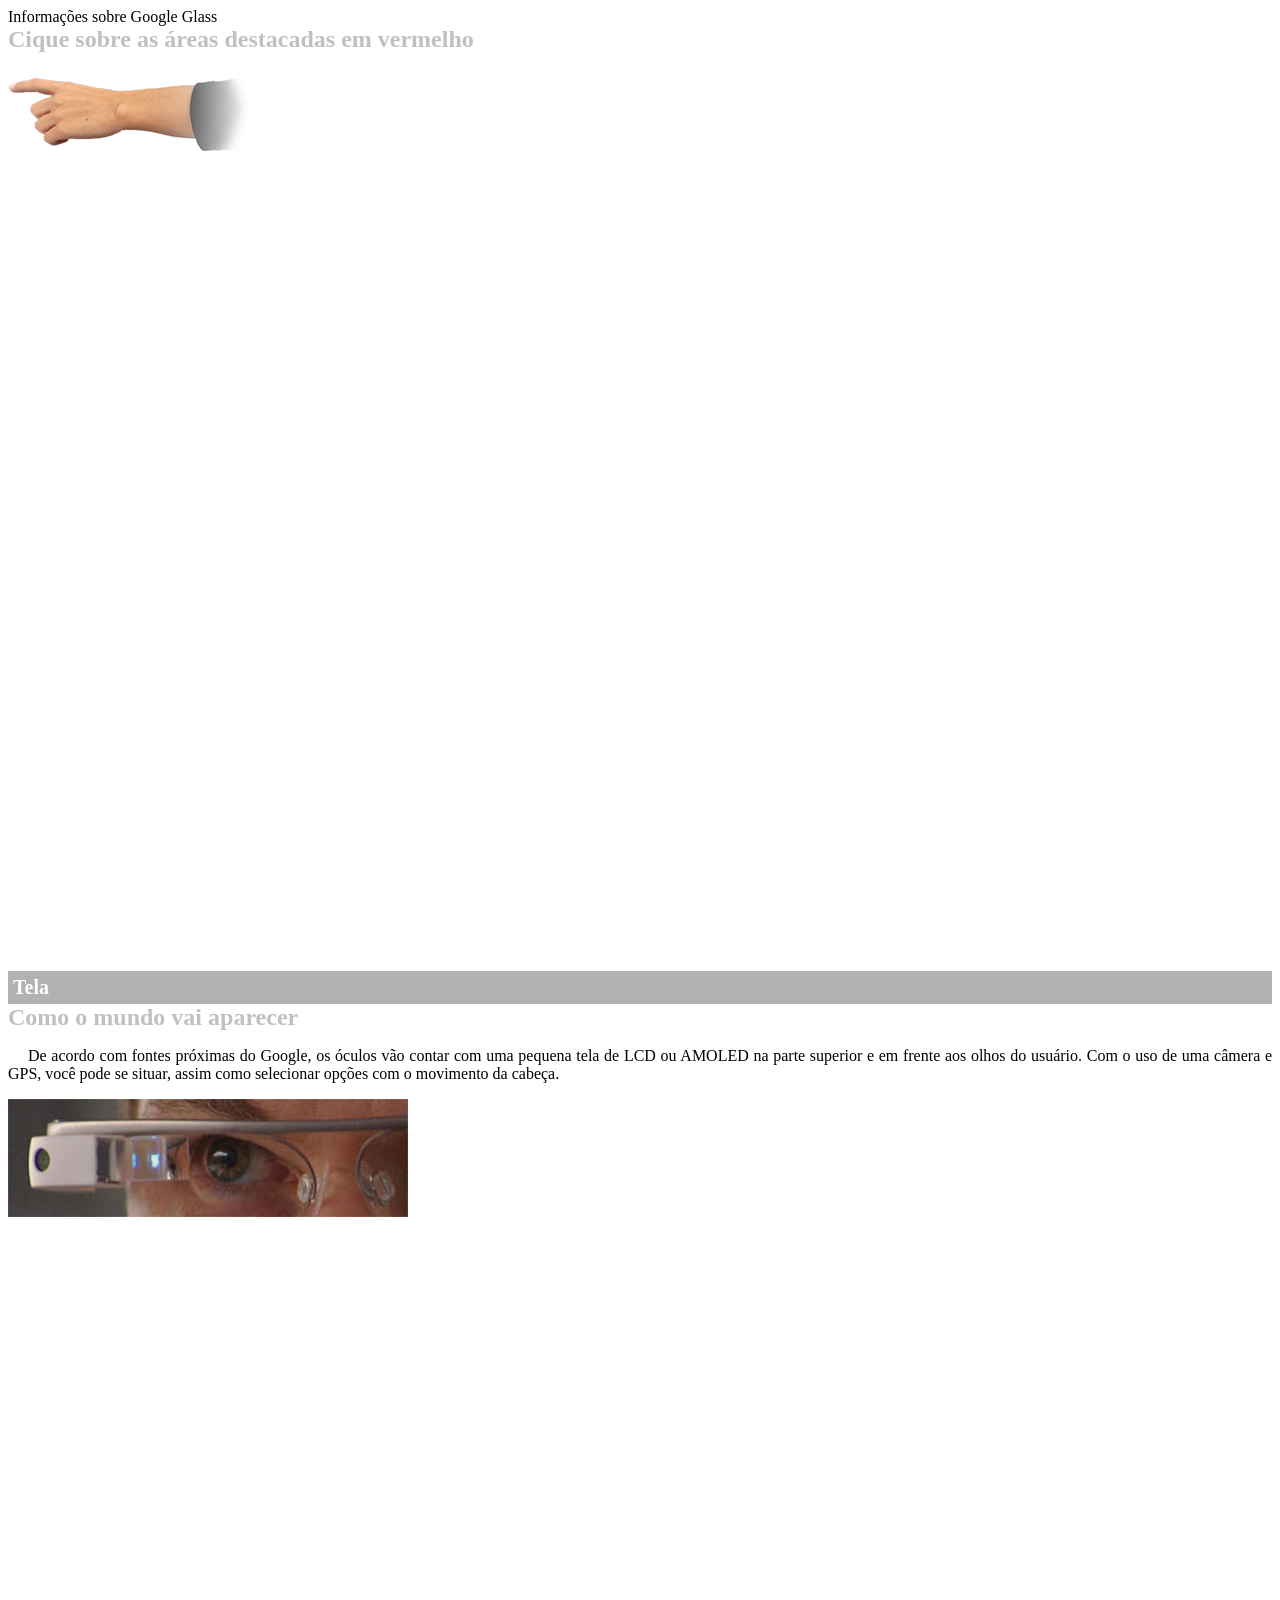
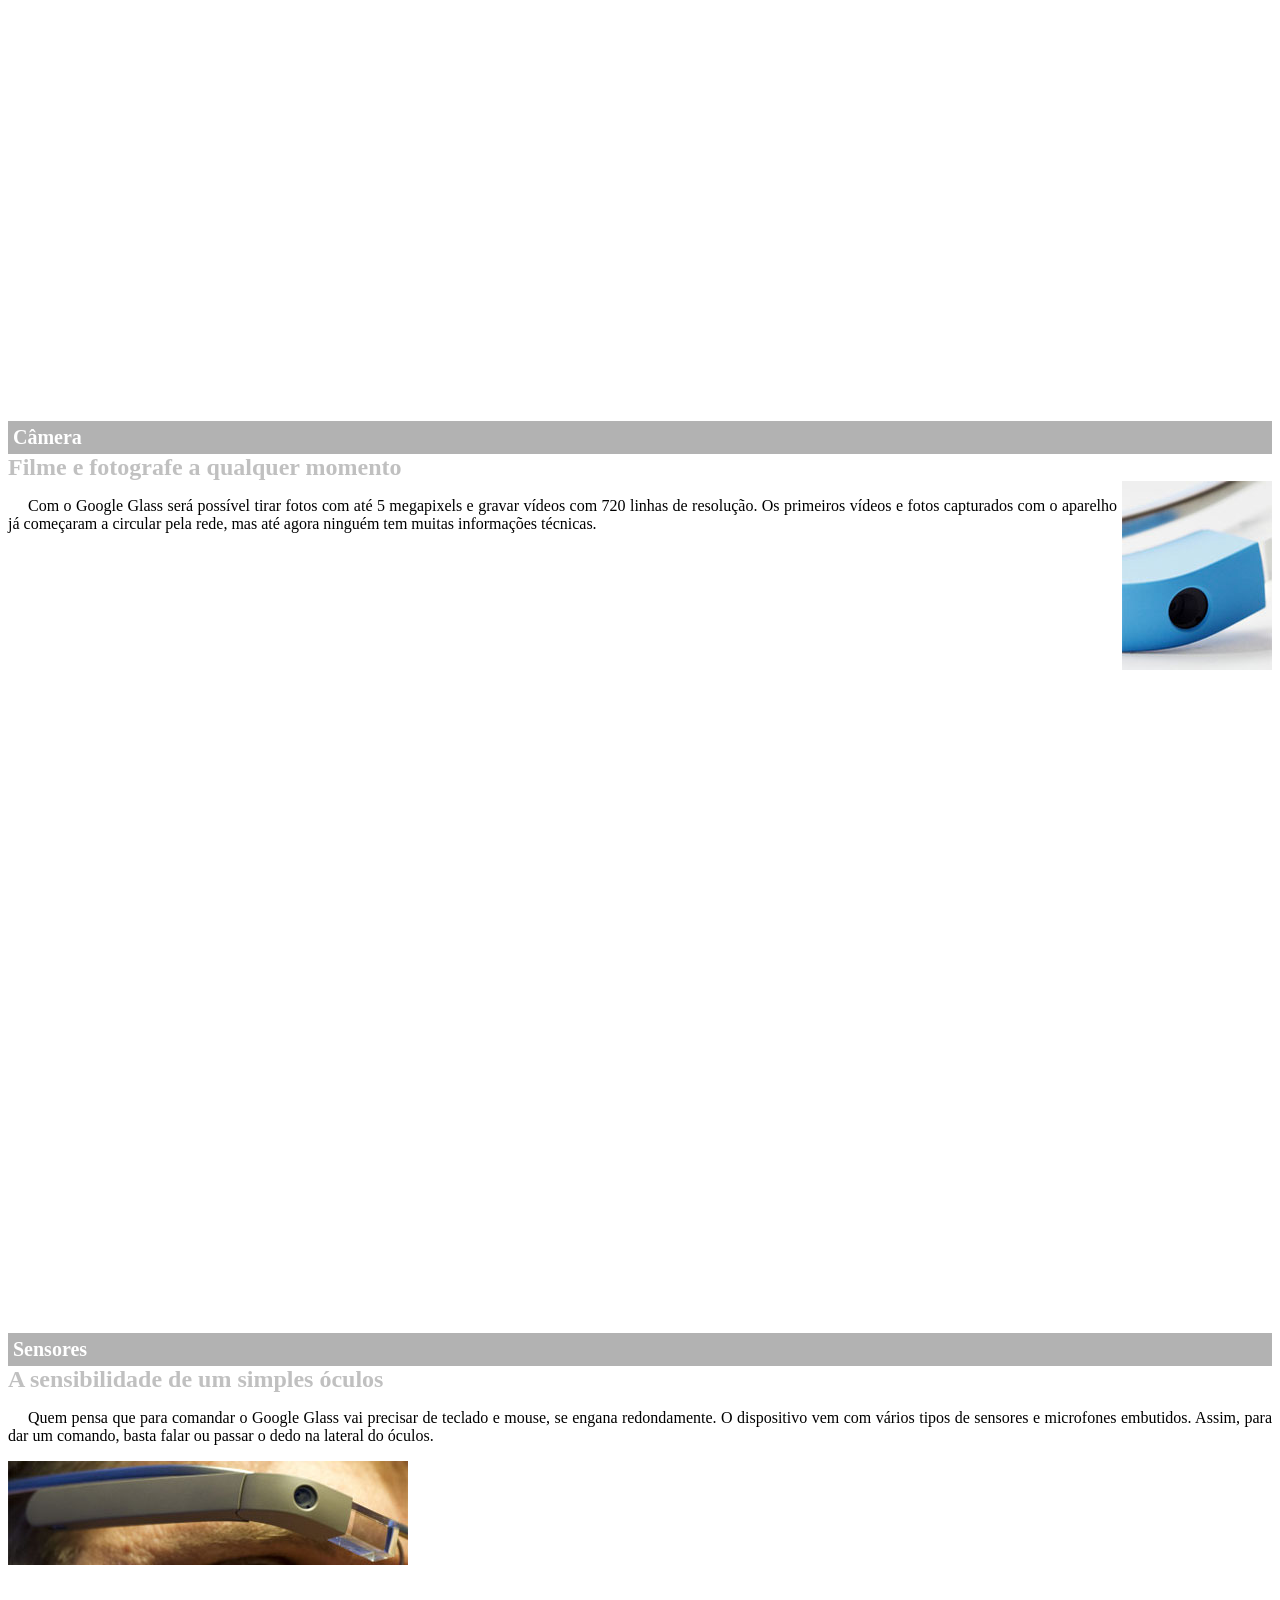
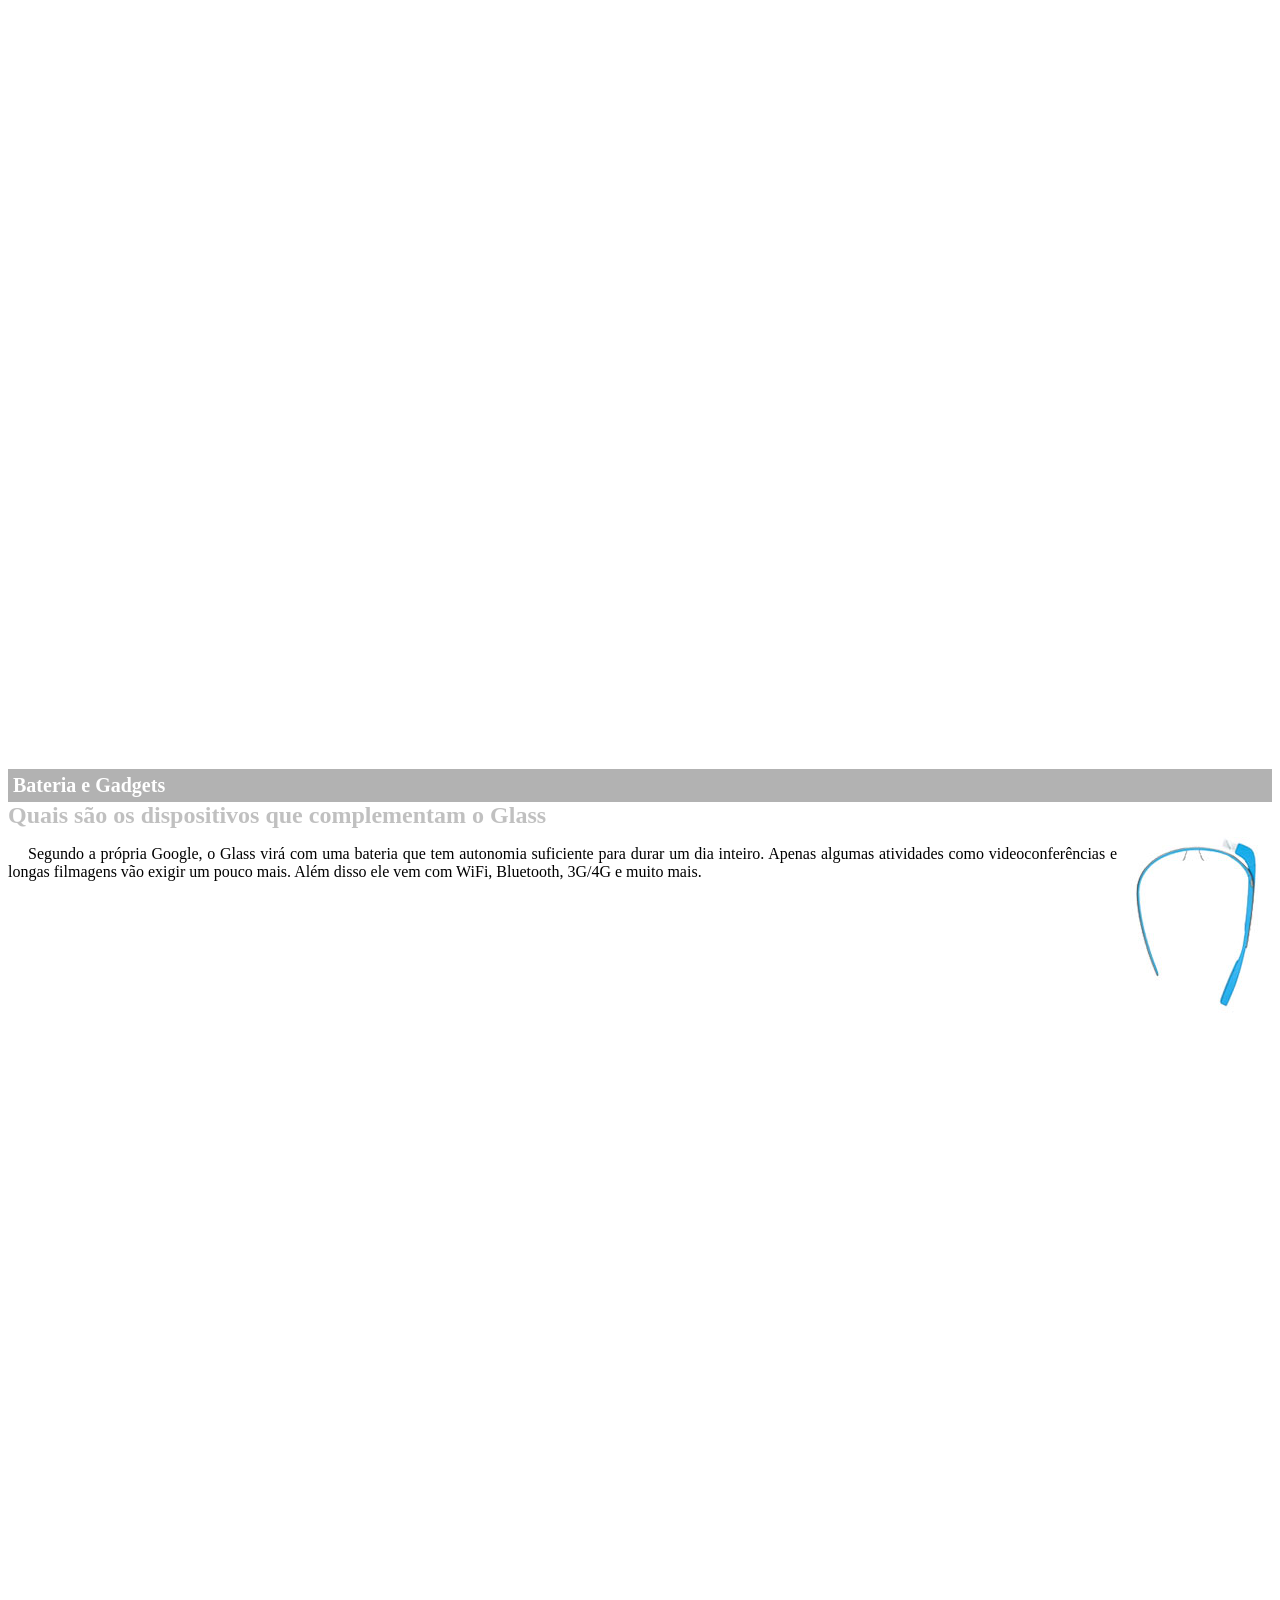
<file: google-glass-txt.html>
<!DOCTYPE html>
<html lang="pt-br">
<head>
    <meta charset="UTF-8">
    <meta name="viewport" content="width=device-width, initial-scale=1.0">
    <titl>Informações sobre Google Glass</title>
        <style>
            body {
                font-family: Ariial;
                font-size:10;
            }
            p {
                text-align: justify;
                text-indent: 20px;

            }
            article h1 {
                font-size: 15pt;
                color: #ffff;
                background-color:rgba(0, 0, 0, .3) ;
                padding: 5px;
                margin: 0px;

            }
            article h2 {
                font-size: 12;
                color:#8888;
                margin: 0px;
            }
            article {
                margin-bottom: 800px;
            }

            img.img-dir {
                display: block;
                float: right;
                margin-left: 5px;


            }
           

        </style>
</head>
<body>
    
<article id="topo">
    <header>
   <h2>Cique sobre as áreas destacadas em vermelho</h2> 
    </header>
  <img src="../_imagens/mao.png" alt="Mão apontando para a esquerda">
 </article>

<article id="tela"> 
 <header>
    <h1>Tela</h1>
    <h2>Como o mundo vai aparecer</h2>
</header>
<p>De acordo com fontes próximas do Google, os óculos vão contar com uma pequena tela de LCD ou AMOLED na parte superior e em frente aos olhos do usuário. 
Com o uso de uma câmera e GPS, você pode se situar, assim como selecionar opções com o movimento da cabeça.</p> 
    
<img src="../_imagens/det-tela.jpg" alt="tela do Google Glass">

</article>


<article id="camera">
    <header>
   <h1>Câmera</h1>
   <h2>Filme e fotografe a qualquer momento</h2>
</header>
<img src="../_imagens/det-camera.jpg" class="img-dir"  alt="Câmera Google Glass"/>
<p>Com o Google Glass será possível tirar fotos com até 5 megapixels e gravar vídeos com 720 linhas de resolução. 
Os primeiros vídeos e fotos capturados com o aparelho já começaram a circular pela rede, 
mas até agora ninguém tem muitas informações técnicas.</p></article>

  <article id="sensores">
    <header>
     <h1>Sensores</h1> 
     <h2>A sensibilidade de um simples óculos</h2>
    </header>
  <p>Quem pensa que para comandar o Google Glass vai precisar de teclado e mouse, se engana redondamente. 
     O dispositivo vem com vários tipos de sensores e microfones embutidos. Assim, para dar um comando,
     basta falar ou passar o dedo na lateral do óculos.</p>

    <img src="../_imagens/det-touch.jpg" alt="Sensores do Google Glass"/>

</article>

<article id="gadgets">
    <header>
     <h1>Bateria e Gadgets</h1>
    <h2>Quais são os dispositivos que complementam o Glass</h2>
</header>
 <img src="../_imagens/det-bateria.jpg" class="img-dir" alt="Bateria Gadgets Google Glass"/>
<p>Segundo a própria Google, o Glass virá com uma bateria que tem autonomia suficiente para durar um dia inteiro.
 Apenas algumas atividades como videoconferências e longas filmagens vão exigir um pouco mais. 
 Além disso ele vem com WiFi, Bluetooth, 3G/4G e muito mais.
</p></article>


</body>
</html>
</file>
